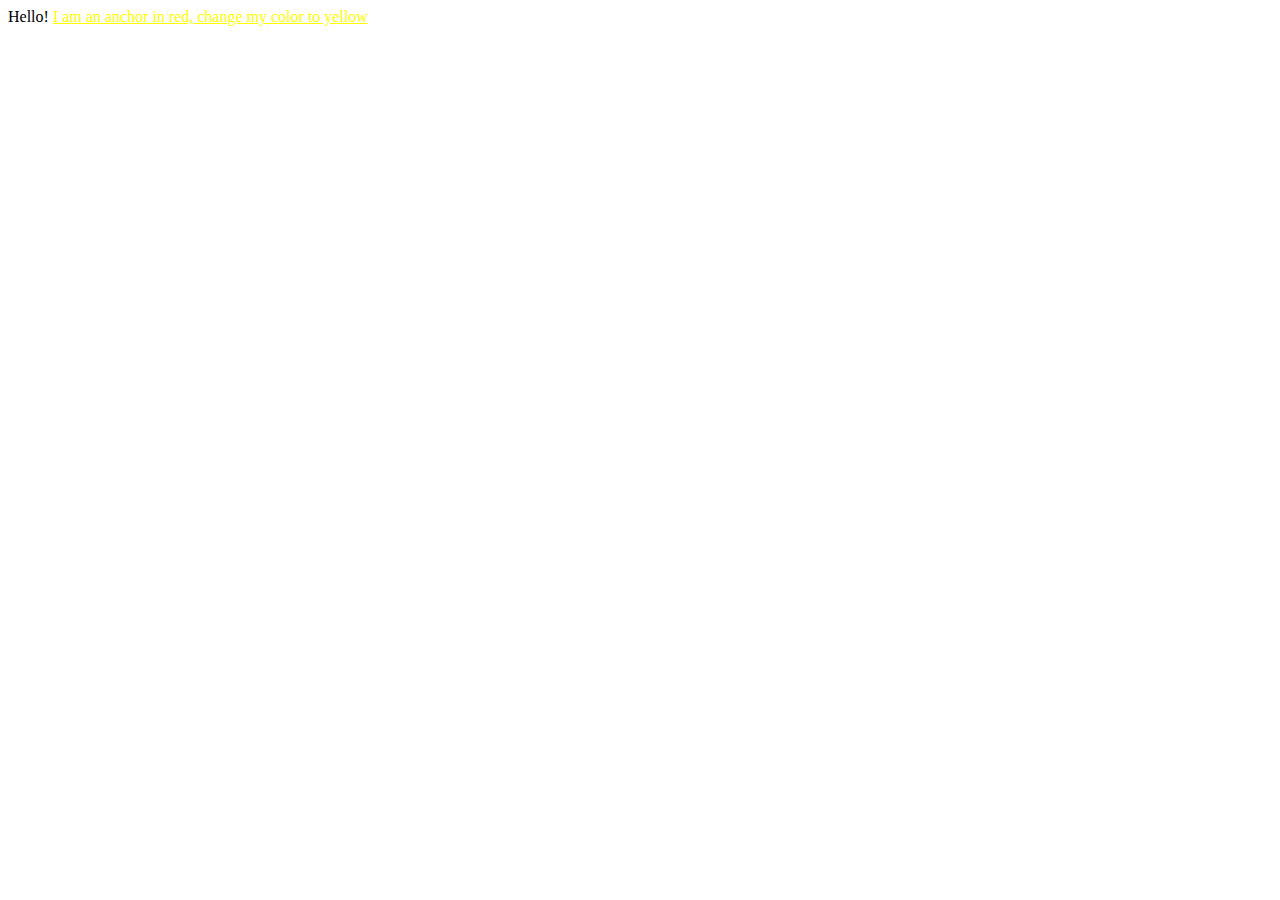
<file: exercises/02.2-rbga-colors/index.html>
<!DOCTYPE html>
<html>
	<head>
		<style>
			a {
				/* change this style to yellow */
				color: yellow;
			}
		</style>
	</head>
	<body>
		Hello! <a href="#">I am an anchor in red, change my color to yellow</a>
	</body>
</html>
</file>
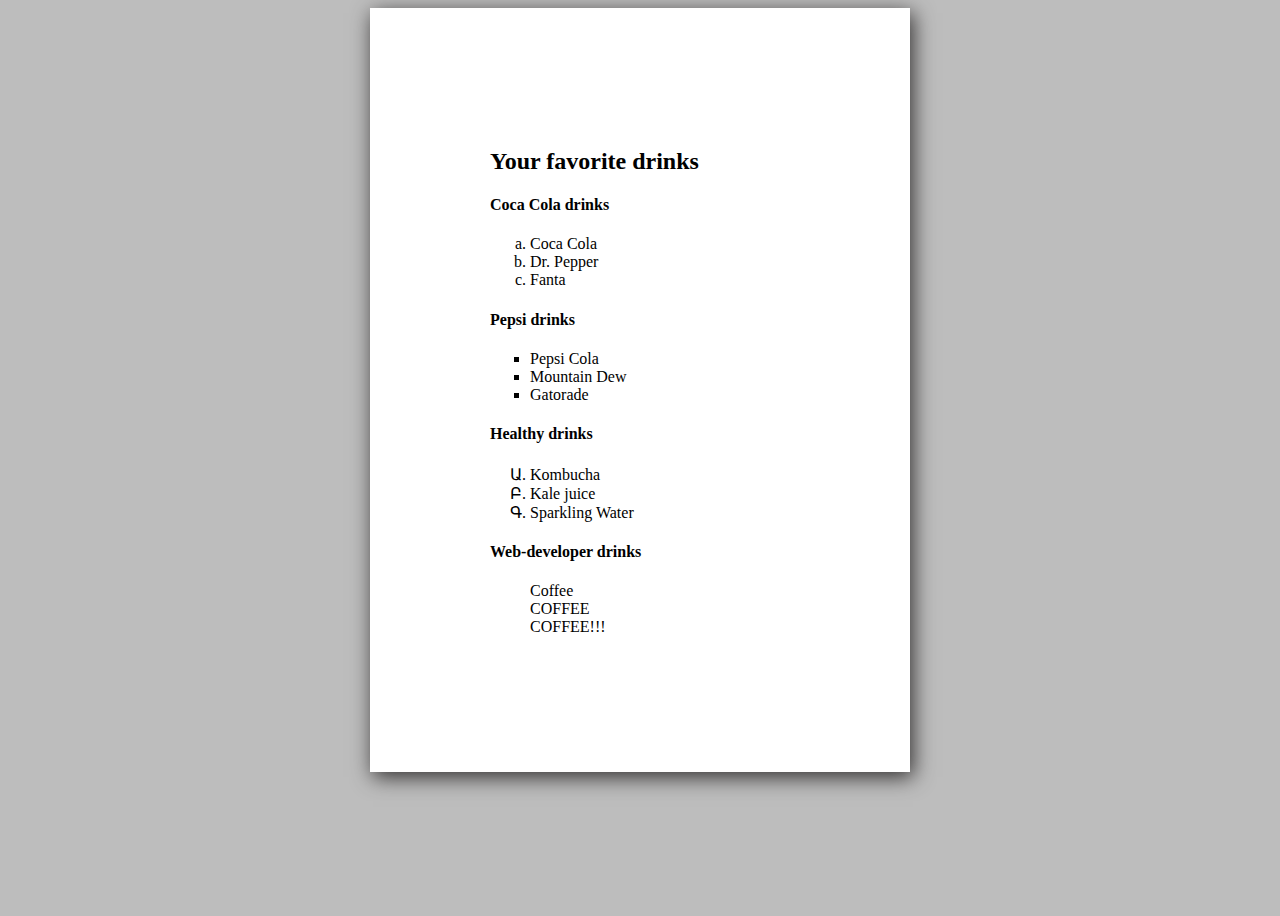
<file: exercises/04-list-styling/index.html>
<!DOCTYPE html>
<html>
	<head>
		<meta charset="UTF-8" />
		<meta http-equiv="X-UA-Compatible" content="IE=edge" />
		<meta name="viewport" content="width=device-width, initial-scale=1.0" />
		<link rel="stylesheet" type="text/css" href="./styles.css" />
		<title>04 List styling</title>
	</head>

	<body>
		<div class="container">
			<h2>Your favorite drinks</h2>
			<h4>Coca Cola drinks</h4>
			<ol class="cocacola">
				<li>Coca Cola</li>
				<li>Dr. Pepper</li>
				<li>Fanta</li>
			</ol>

			<h4>Pepsi drinks</h4>
			<ul class="pepsi">
				<li>Pepsi Cola</li>
				<li>Mountain Dew</li>
				<li>Gatorade</li>
			</ul>

			<h4>Healthy drinks</h4>
			<ul class="healthy">
				<li>Kombucha</li>
				<li>Kale juice</li>
				<li>Sparkling Water</li>
			</ul>

			<h4>Web-developer drinks</h4>
			<ul class="dev-drinks">
				<li>Coffee</li>
				<li>COFFEE</li>
				<li>COFFEE!!!</li>
			</ul>
		</div>
	</body>
</html>
</file>
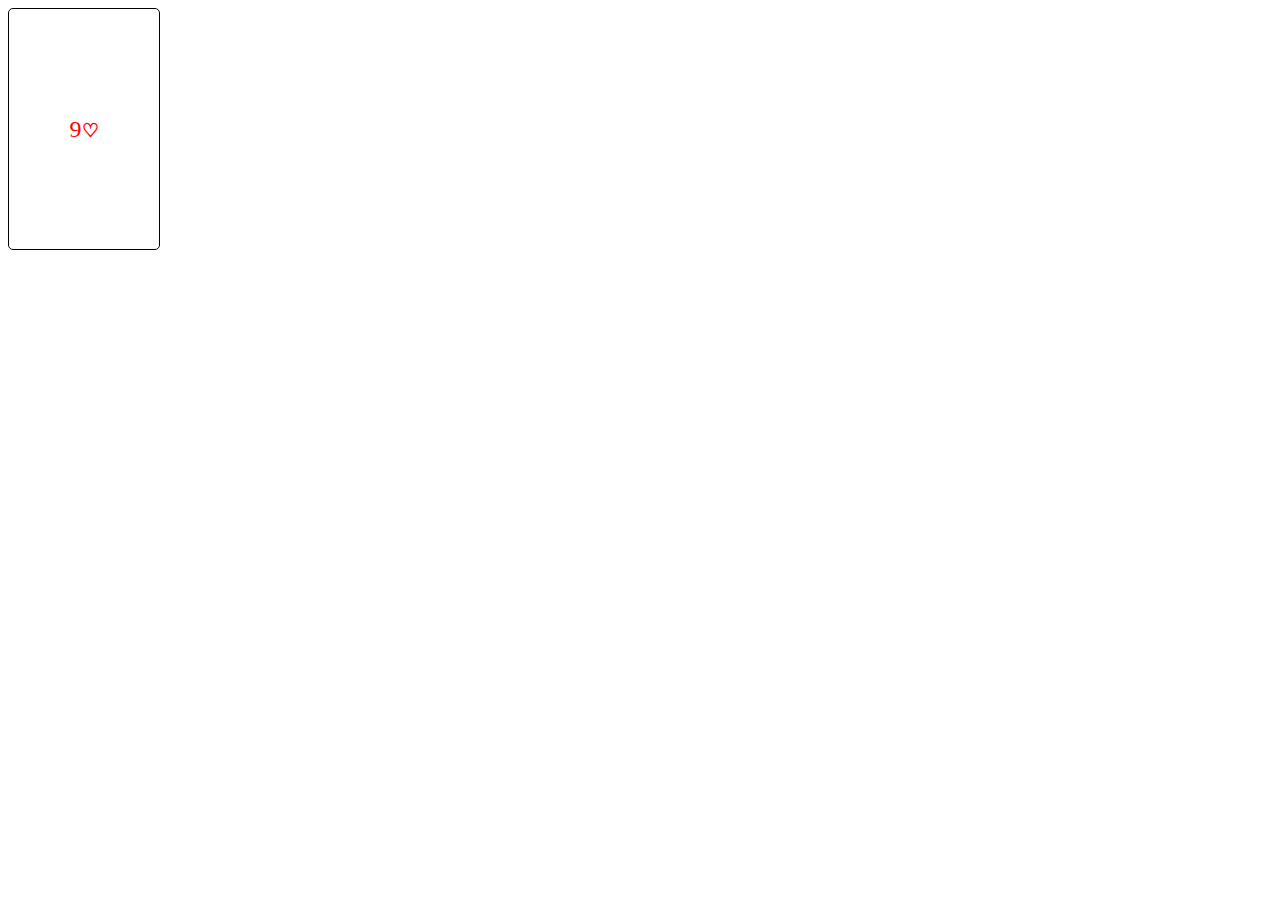
<file: exercises/05.2-apply-several-classes/index.html>
<!DOCTYPE html>
<html>
	<head>
		<link rel="stylesheet" type="text/css" href="./styles.css" />
		<title>04.2 Apply several classes</title>
	</head>

	<body>
		<div class="card heart">9</div>
	</body>
</html>
</file>
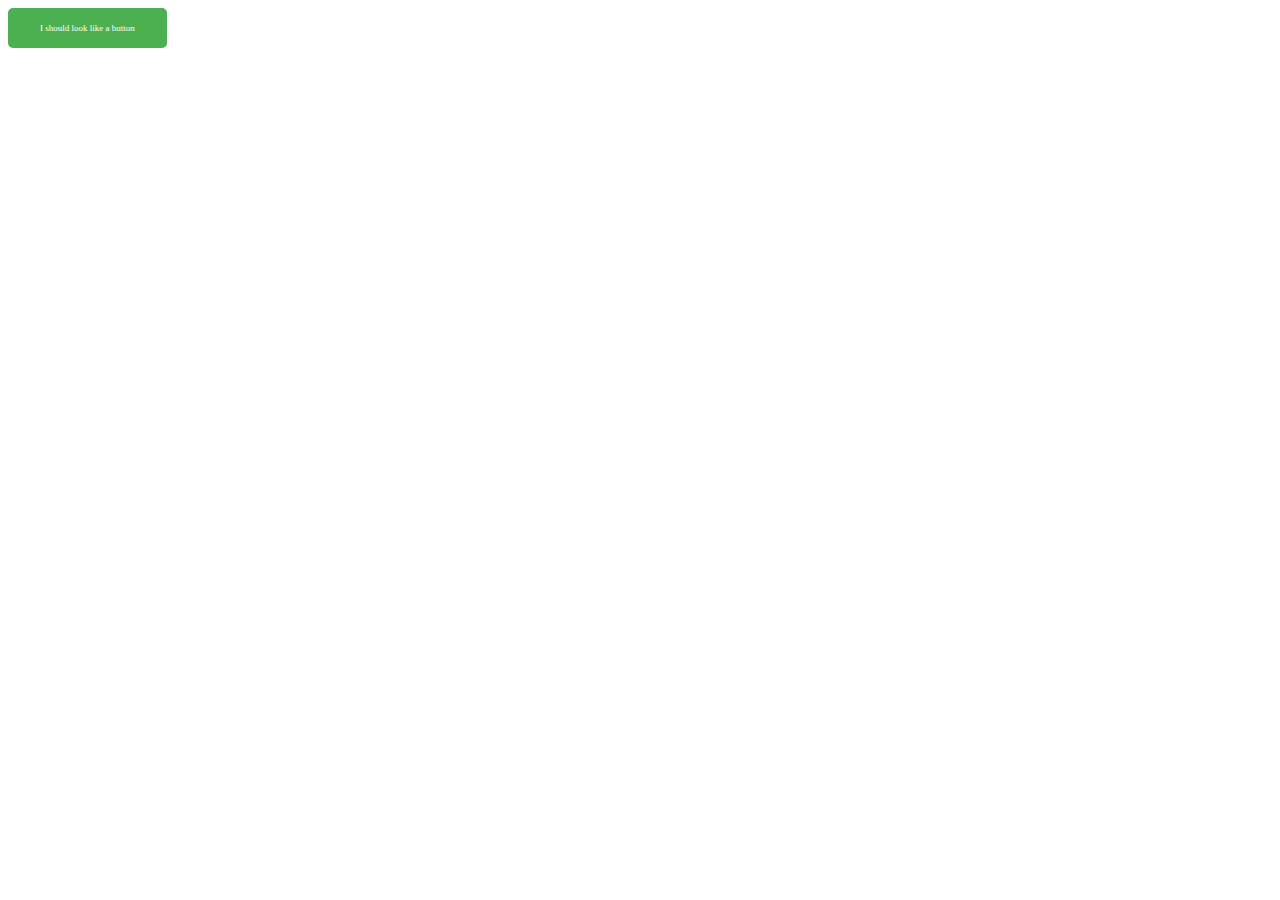
<file: exercises/05.3-id-selector/index.html>
<!DOCTYPE html>
<html>
	<head>
		<link rel="stylesheet" type="text/css" href="./styles.css" />
		<title>05.3 ID selector</title>
	</head>

	<body>
		<span id="button1">I should look like a button</span>
	</body>
</html>
</file>
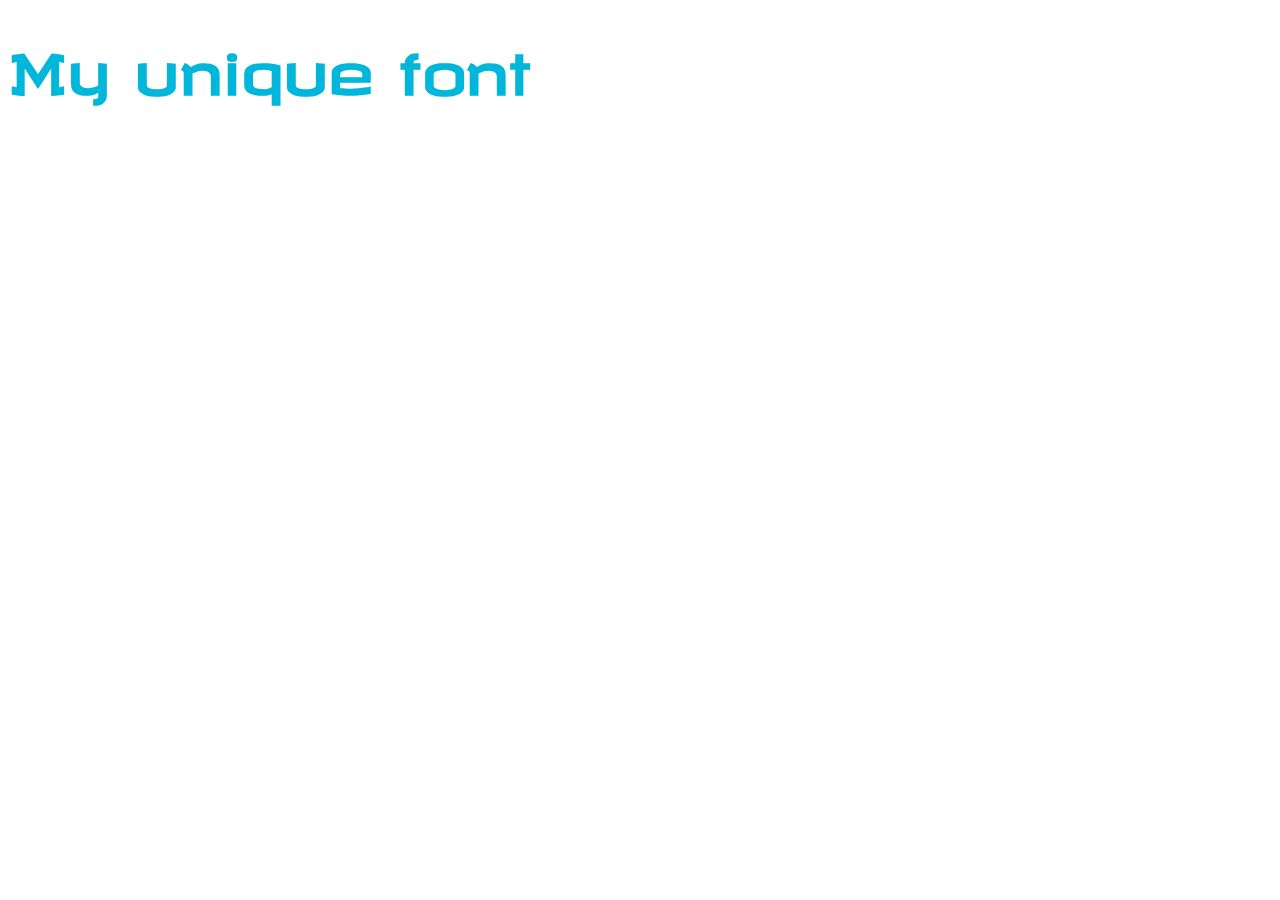
<file: exercises/11-your-own-font/index.html>
<!DOCTYPE html>
<html>
	<head>
		<meta charset="utf-8" />
		<meta name="viewport" content="width=device-width" />
		<!-- Add your code below this line -->
		<link href="https://fonts.googleapis.com/css2?family=Revalia&display=swap" rel="stylesheet" />
		<link rel="stylesheet" type="text/css" href="./styles.css" />
		<title>11 Your Own Font</title>
	</head>
	<body>
		<h1 class="myTitle">My unique font</h1>
	</body>
</html>
</file>
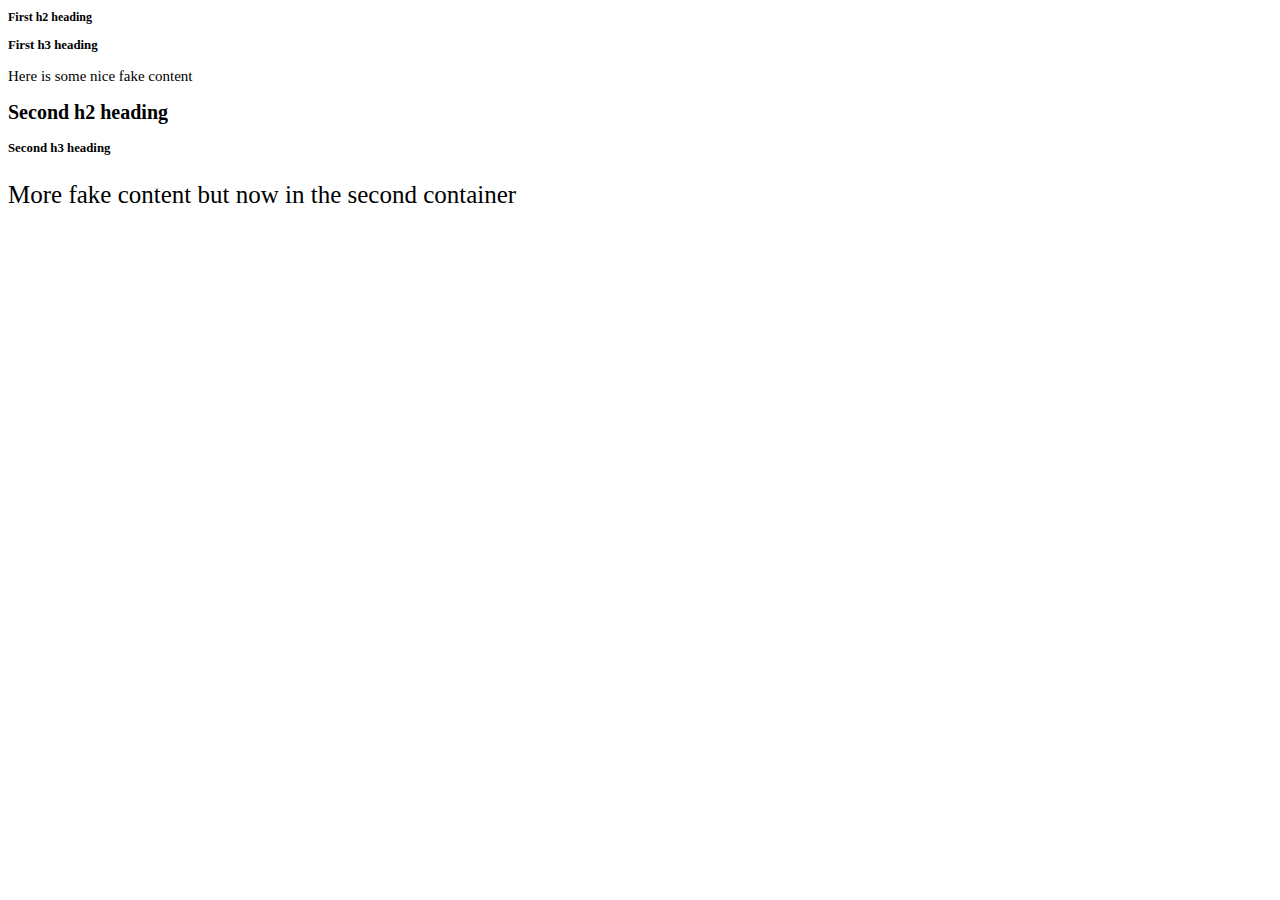
<file: exercises/13-relative-length-em-rem/index.html>
<!DOCTYPE html>
<html>
	<head>
		<meta charset="utf-8" />
		<meta name="viewport" content="width=device-width" />
		<link rel="stylesheet" type="text/css" href="./styles.css" />
		<title>13 Relative Length EM REM</title>
	</head>
	<body>
		<div id="my-first-div">
			<h2>First h2 heading</h2>
			<h3>First h3 heading</h3>
			<p>Here is some nice fake content</p>
		</div>

		<div id="the-second-one">
			<h2>Second h2 heading</h2>
			<h3>Second h3 heading</h3>
			<p>More fake content but now in the second container</p>
		</div>
	</body>
</html>
</file>
<file: exercises/04-list-styling/styles.css>
body {
	height: 100vh;
	background: rgb(189, 189, 189);
}

.container {
	font-family: "Comic Sans MS", "Comic Sans", cursive;
	margin: 0 auto;
	width: 70vw;
	box-shadow: 3px 5px 20px #312f2f;
	background-color: white;
	padding: 120px;
	width: 300px;
}

.cocacola {
	list-style-type: lower-alpha;
}
.pepsi {
	list-style: square;
}
.healthy {
	list-style-type: armenian;
}
.dev-drinks {
	list-style-type: none;
}
</file>
<file: exercises/05.2-apply-several-classes/styles.css>
.card {
	width: 150px;
	height: 240px;
	border: 1px solid black;
	text-align: center;
	line-height: 240px;
	border-radius: 5px;
	font-size: 1.5rem;
}
.card:after {
	font-size: 80%;
	font-weight: bold;
}

.spades,
.spades:after {
	content: "♤";
	color: black;
}

.heart,
.heart:after {
	content: "♡";
	color: red;
}

.clover,
.clover:after {
	content: "♣";
	color: black;
}
.diamond,
.diamond:after {
	content: "♢";
	color: red;
}
</file>
<file: exercises/05.3-id-selector/styles.css>
#button1 {
	background-color: #4caf50; /* Green */
	color: white;
	padding: 15px 32px;
	text-align: center;
	display: inline-block;
	border-radius: 5px;
	font-size: 9px;
}
</file>
<file: exercises/11-your-own-font/styles.css>
.myTitle {
	font-family: "Revalia";
	font-size: 55px;
	color: rgb(0, 182, 219);
}
</file>
<file: exercises/13-relative-length-em-rem/styles.css>
#my-first-div {
	font-size: 15px;
}
#the-second-one {
	font-size: 25px;
}

/* YOUR CODE BELOW THIS LINE */
h2 {
	font-size: 0.8em;
}
h3 {
	font-size: 0.8rem;
}
</file>
